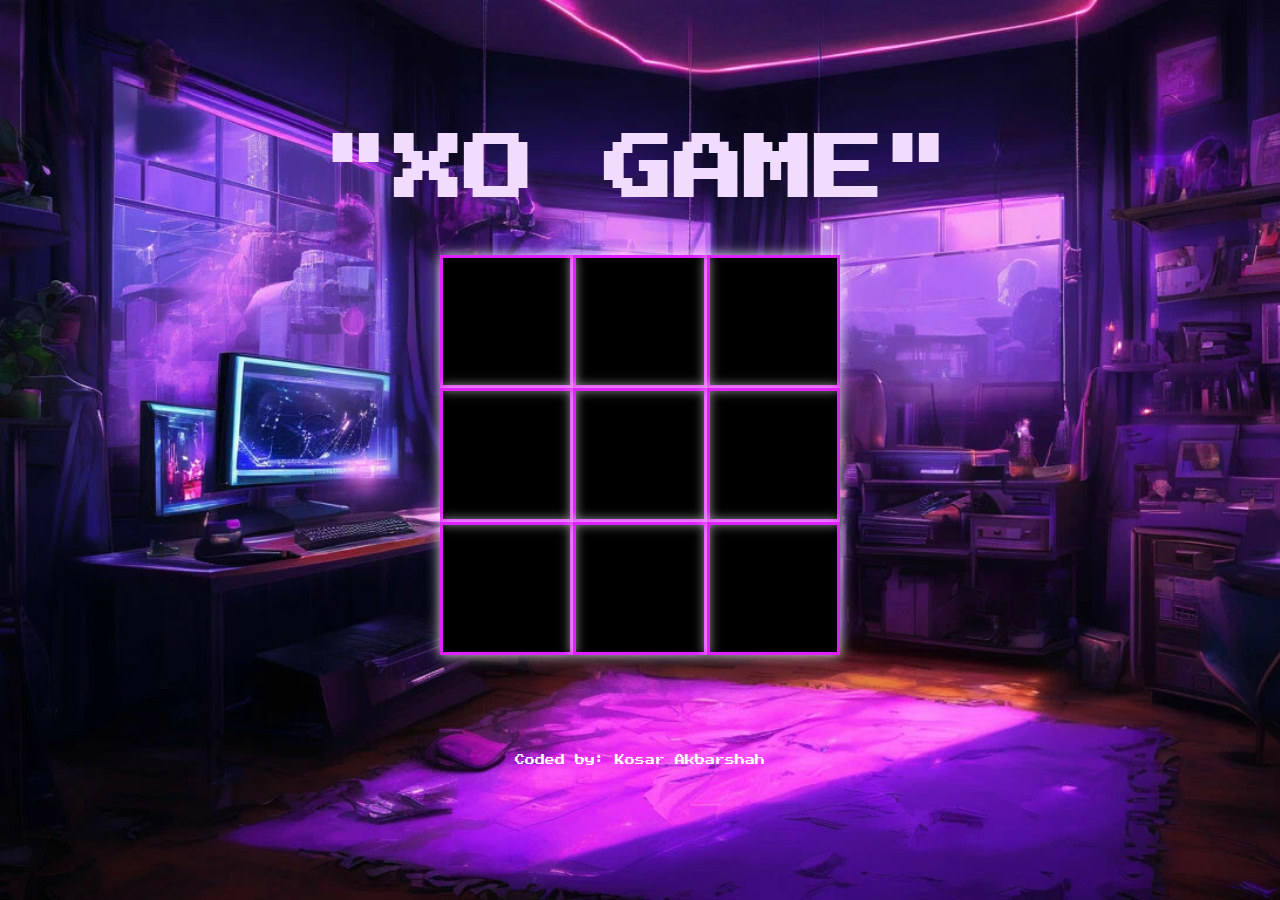
<file: index.html>
<!DOCTYPE html>
<html lang="en">

<head>
    <meta charset="UTF-8">
    <meta name="viewport" content="width=device-width, initial-scale=1.0">
    <title>Document</title>
    <link rel="preconnect" href="https://fonts.googleapis.com">
    <link rel="preconnect" href="https://fonts.gstatic.com" crossorigin>
    <link href="https://fonts.googleapis.com/css2?family=Press+Start+2P&display=swap" rel="stylesheet">
    <link rel="stylesheet" href="css/master.css">
</head>

<body>
    <h1>"XO GAME"</h1>
    <div class="xo">
        <div data-text="a"></div>
        <div data-text="b"></div>
        <div data-text="c"></div>
        <div data-text="d"></div>
        <div data-text="e"></div>
        <div data-text="f"></div>
        <div data-text="g"></div>
        <div data-text="h"></div>
        <div data-text="i"></div>
    </div>

    <audio id="backAudio" autoplay>
        <source src="audio/space-station-247790.mp3" type="audio/mpeg">

        Your browser does not support the audio element.
    </audio>
    <span><a href="https://github.com/KosarAkbarshah">Coded by: Kosar Akbarshah</a></span>
</body>
<script src="js/master.js">

</script>

</html>
</file>
<file: css/master.css>
* {
    margin: 0;
    padding: 0;
    box-sizing: border-box;
}

body {
    height: 100vh;
    /* background-color: rgba(0, 0, 0, 0.955); */
    background-image: url(../img/backg2.webp);
    background-repeat: no-repeat;
    background-size: cover;
    display: flex;
    justify-content: center;
    align-items: center;
    flex-direction: column;
    font-family: "Press Start 2P", system-ui;
    font-weight: 400;
    font-style: normal;
}

h1 {
    font-size: 70px;
    color: rgb(241, 220, 254);
    margin-bottom: 50px;


}

.xo {

    width: 400px;
    height: 400px;
    background-color: black;
    display: flex;
    flex-wrap: wrap;

    >div {
        width: 33.333%;
        height: 33.333%;
        border: 3px solid #df21ff;
        box-shadow: 0 0 12px rgba(247, 246, 246, 0.922);
        display: flex;
        justify-content: center;
        align-items: center;
        cursor: pointer;
        font-family: Arial, "Helvetica Neue", Helvetica, sans-serif;
        font-size: 40px;
        transition: box-shadow 1s ease;

    }
}

span {
    margin-top: 100px;
    display: flex;
    justify-content: center;
    align-items: center;

    >a {
        color: white;
        font-size: 18px;
        text-decoration: none;
    }
}



/* resposive for mobile  */

@media(max-width:768px) {
    h1 {
        font-size: 30px;
    }

    .xo {

        width: 250px;
        height: 250px;
        background-color: black;
        display: flex;
        flex-wrap: wrap;

        >div {
            width: 33.333%;
            height: 33.333%;
            border: 3px solid #df21ff;
            box-shadow: 0 0 12px rgba(247, 246, 246, 0.922);
            display: flex;
            justify-content: center;
            align-items: center;
            cursor: pointer;
            font-family: Arial, "Helvetica Neue", Helvetica, sans-serif;
            font-size: 40px;
            transition: box-shadow 1s ease;

        }
    }
}

span {
    >a {
        font-size: 10px;
    }
}
</file>
